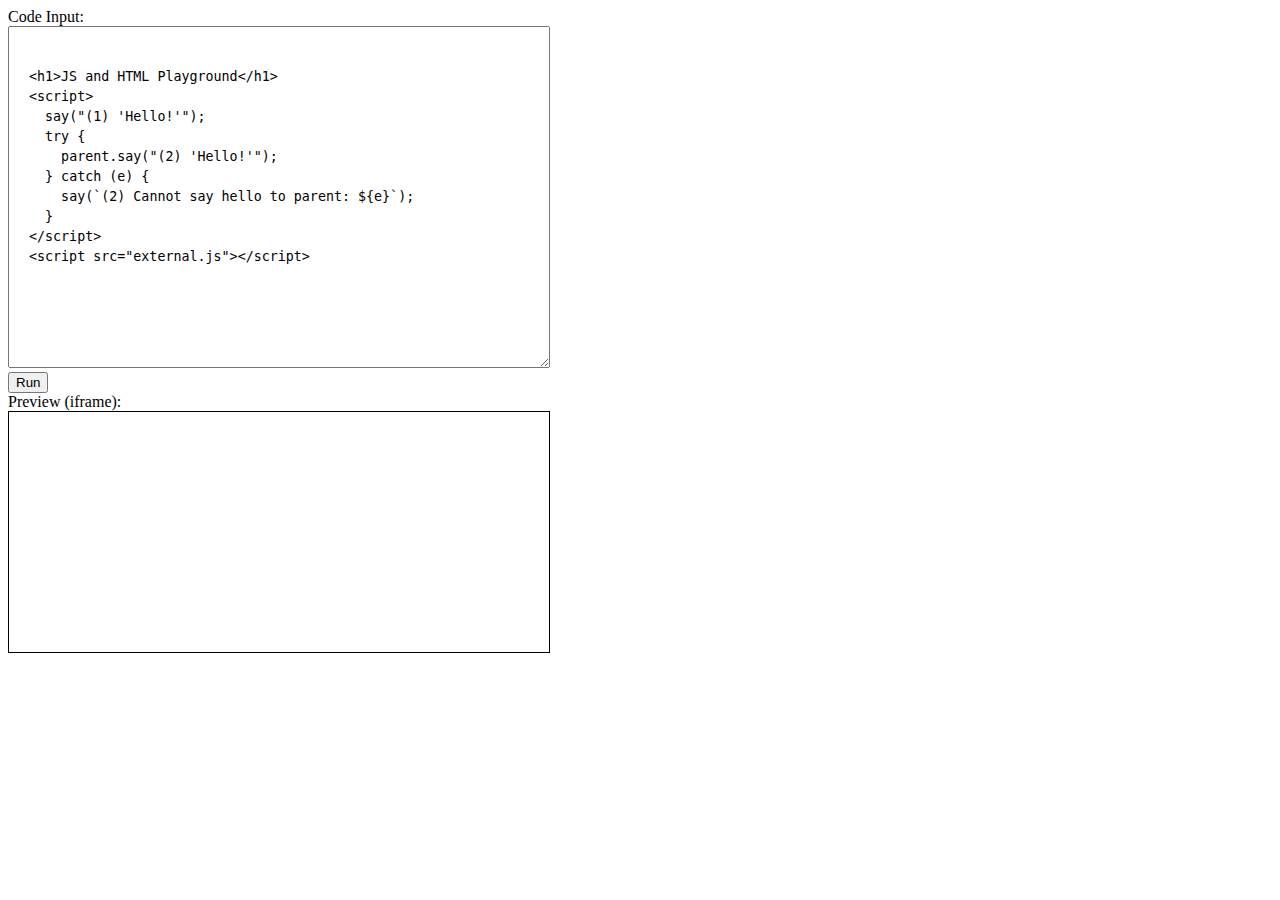
<file: index.html>
<!DOCTYPE html>
<html>
  <head>
    <link rel="stylesheet" type="text/css" href="style.css" />
    <script src="index.js"></script>
  </head>
  <body>
    Code Input:<br />
    <textarea id="code">

<h1>JS and HTML Playground</h1>
<script>
  say("(1) 'Hello!'");
  try {
    parent.say("(2) 'Hello!'");
  } catch (e) {
    say(`(2) Cannot say hello to parent: ${e}`);
  }
</script>
<script src="external.js"></script>

</textarea
    ><br />
    <input type="button" value="Run" onclick="run()" /><br />
    Preview (iframe): <br />
    <iframe
      id="previewFrame"
      src="preview.html"
      sandbox="allow-forms allow-modals allow-popups 
        allow-presentation allow-scripts"
    ></iframe>
    <br />
  </body>
</html>
</file>
<file: style.css>
#code {
  width: 500px;
  height: 300px;
  padding: 20px;
  line-height: 1.5em;
}
#previewFrame {
  width: 500px;
  padding: 20px;
  height: 200px;
  border: 1px solid black;
}
</file>
